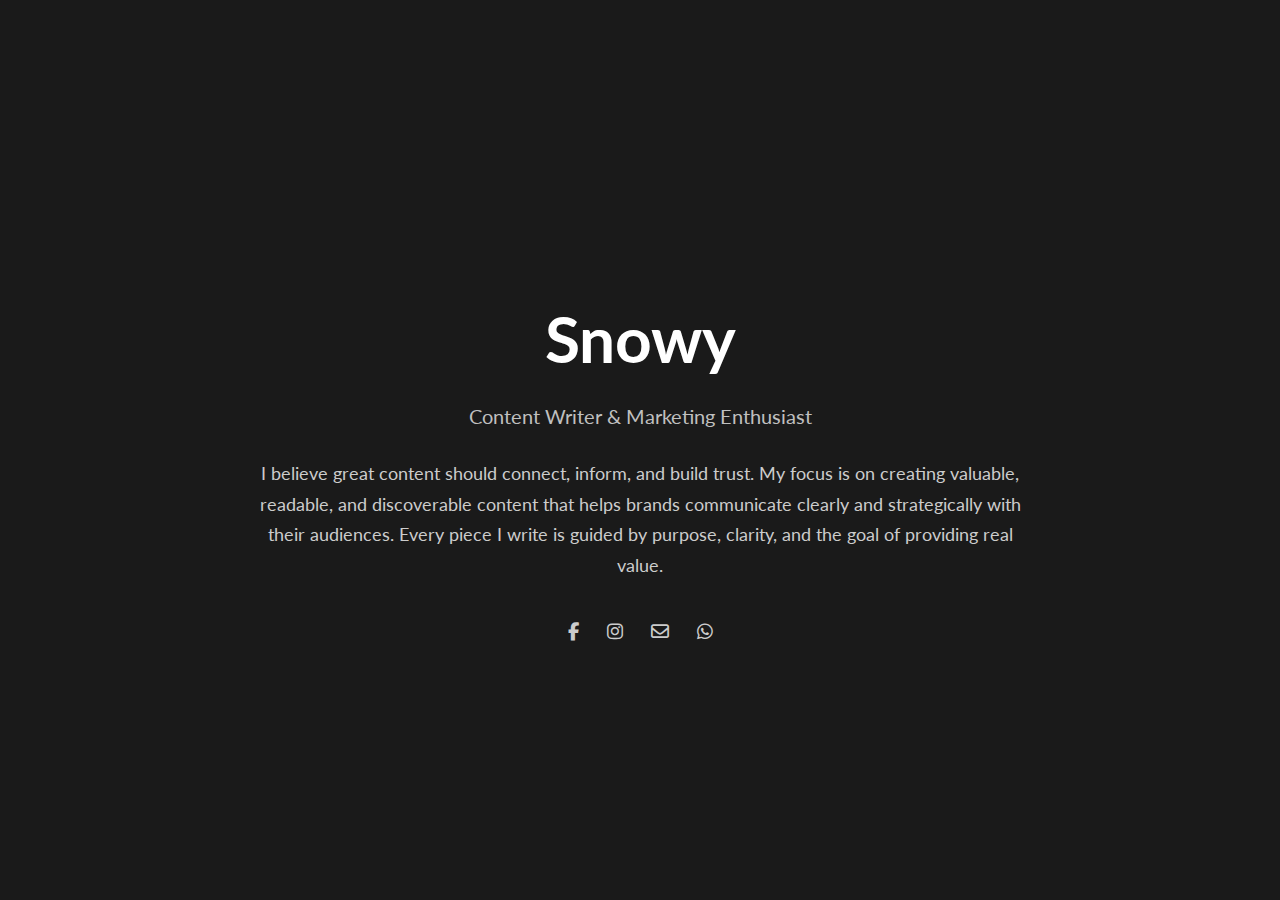
<file: index.html>
<!DOCTYPE html>
<html lang="en">
<head>
    <meta charset="UTF-8">
    <meta name="viewport" content="width=device-width, initial-scale=1.0">
    <title>Portfolio - Snowy</title>
    <link rel="stylesheet" href="main.css">
    <link href="https://fonts.googleapis.com/css2?family=Lato:wght@300;400;700&display=swap" rel="stylesheet">
    <link rel="stylesheet" href="https://cdnjs.cloudflare.com/ajax/libs/font-awesome/6.5.0/css/all.min.css">
</head>
<body>
    <div class="container">
        <h1>Snowy</h1>
        <h4>Content Writer & Marketing Enthusiast</h4>
        <p>
            I believe great content should connect, inform, and build trust. 
            My focus is on creating valuable, readable, and discoverable content 
            that helps brands communicate clearly and strategically with their audiences. 
            Every piece I write is guided by purpose, clarity, and the goal of providing real value.
        </p>

        <div class="social-icons">
            <a href="https://www.facebook.com/trados77" target="_blank"><i class="fab fa-facebook-f"></i></a>
            <a href="https://www.instagram.com/trados77/" target="_blank"><i class="fab fa-instagram"></i></a>
            <a href="https://mail.google.com/mail/u/0/?fs=1&tf=cm&to=tradhamdi7@gmail.com" target="_blank"><i class="fa-regular fa-envelope"></i></a>
            <a href="https://wa.me/+21627525435" target="_blank"><i class="fab fa-whatsapp"></i></a>
        </div>
    </div>
</body>
</html>
</file>
<file: main.css>
body {
    background-color: #1A1A1A;
    color: #E0E0E0;
    font-family: 'Lato', sans-serif;
    display: flex;
    justify-content: center;
    align-items: center;
    height: 100vh;
    margin: 0;
    text-align: center;
}

.container {
    width: 60%;
    max-width: 800px;
}

h1 {
    font-size: 64px;
    font-weight: 700;
    color: #FFFFFF;
    margin-bottom: 10px;
}

h4 {
    font-size: 20px;
    font-weight: 400;
    color: #C0C0C0;
    margin-bottom: 30px;
}

p {
    font-size: 18px;
    line-height: 1.7;
    color: #CCCCCC;
    margin-bottom: 40px;
}

.social-icons a {
    color: #CCCCCC;
    font-size: 18px;
    margin: 0 12px;
    text-decoration: none;
    transition: color 0.3s;
}

.social-icons a:hover {
    color: #FFFFFF;
}
</file>
